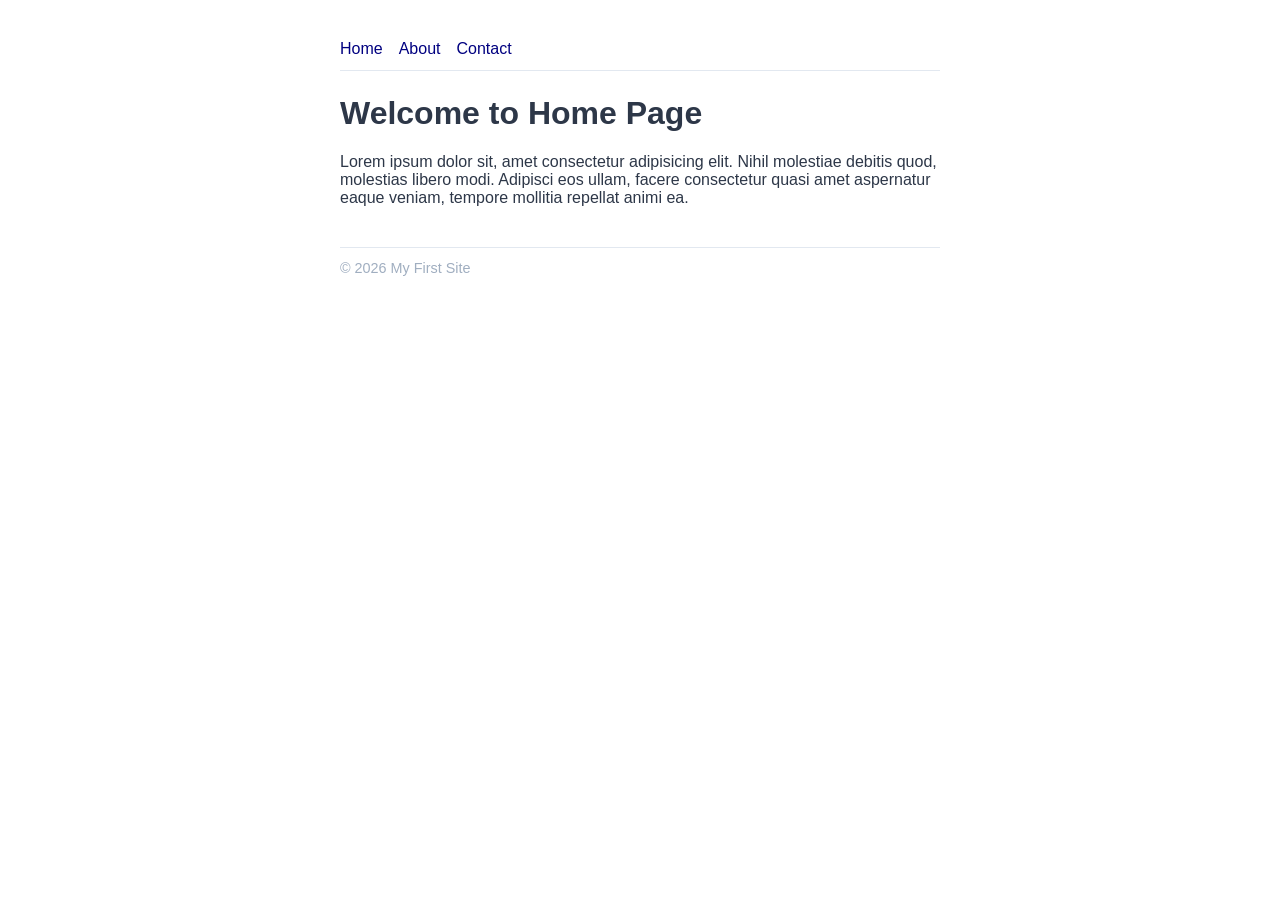
<file: index.html>
<!doctype html>
<html lang="en">
  <head>
    <meta charset="UTF-8" />
    <meta name="viewport" content="width=device-width, initial-scale=1.0" />
    <link rel="stylesheet" href="./css/styles.css" />
    <title>My First Site</title>
  </head>
  <body>
    <nav>
      <a href="#"> Home </a>
      <a href="#">About</a>
      <a href="#">Contact</a>
    </nav>
    <main>
      <h1>Welcome to Home Page</h1>
      <p>
        Lorem ipsum dolor sit, amet consectetur adipisicing elit. Nihil
        molestiae debitis quod, molestias libero modi. Adipisci eos ullam,
        facere consectetur quasi amet aspernatur eaque veniam, tempore mollitia
        repellat animi ea.
      </p>
    </main>
    <footer>&copy; <span id="year"></span> My First Site</footer>
    <script src="./js/script.js"></script>
  </body>
</html>
</file>
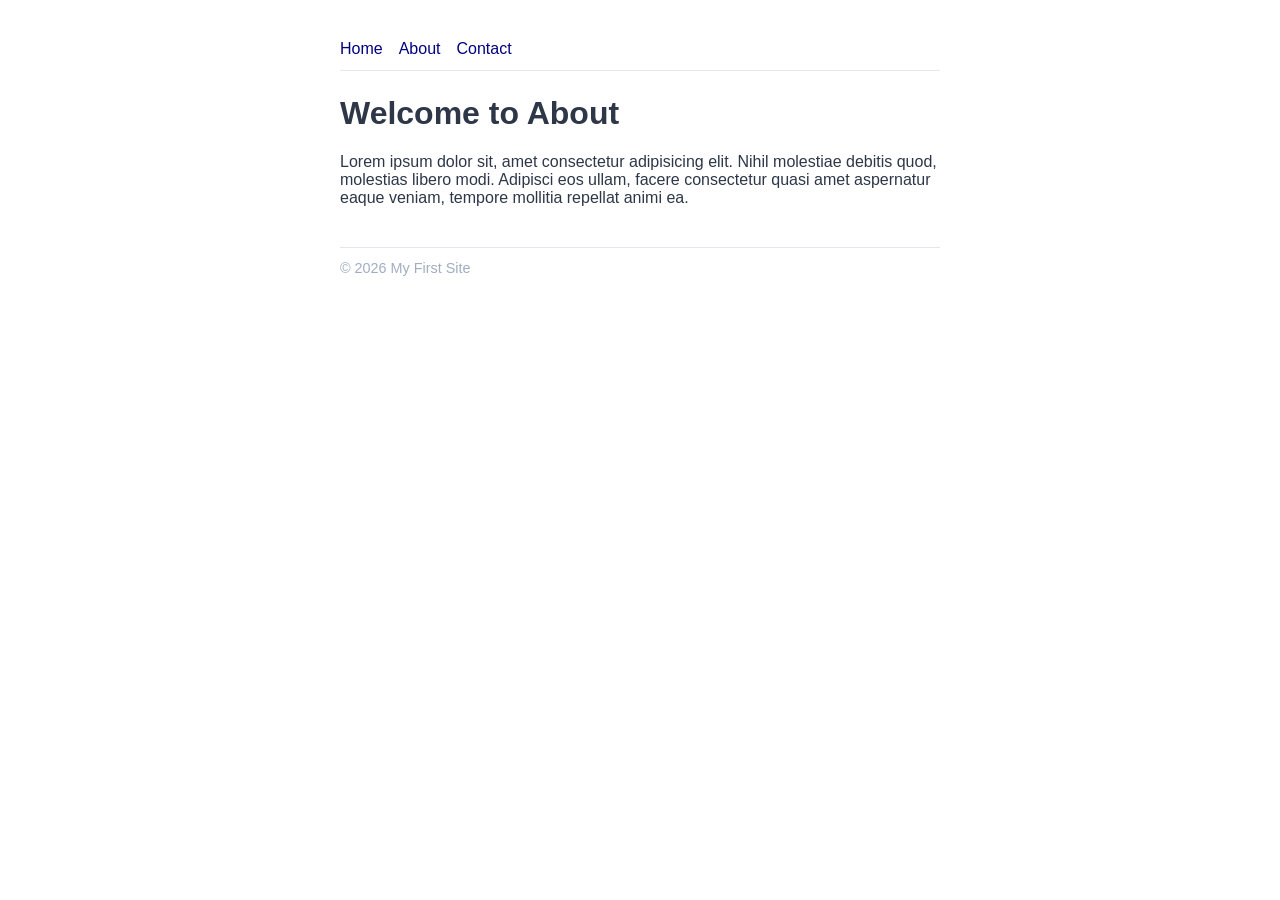
<file: about.html>
<!doctype html>
<html lang="en">
  <head>
    <meta charset="UTF-8" />
    <meta name="viewport" content="width=device-width, initial-scale=1.0" />
    <link rel="stylesheet" href="./css/styles.css" />
    <title>My First Site - About</title>
  </head>
  <body>
    <nav>
      <a href="./index.html"> Home </a>
      <a href="#">About</a>
      <a href="./contact.html">Contact</a>
    </nav>
    <main>
      <h1>Welcome to About</h1>
      <p>
        Lorem ipsum dolor sit, amet consectetur adipisicing elit. Nihil
        molestiae debitis quod, molestias libero modi. Adipisci eos ullam,
        facere consectetur quasi amet aspernatur eaque veniam, tempore mollitia
        repellat animi ea.
      </p>
    </main>
    <footer>&copy; <span id="year"></span> My First Site</footer>
    <script src="./js/script.js"></script>
  </body>
</html>
</file>
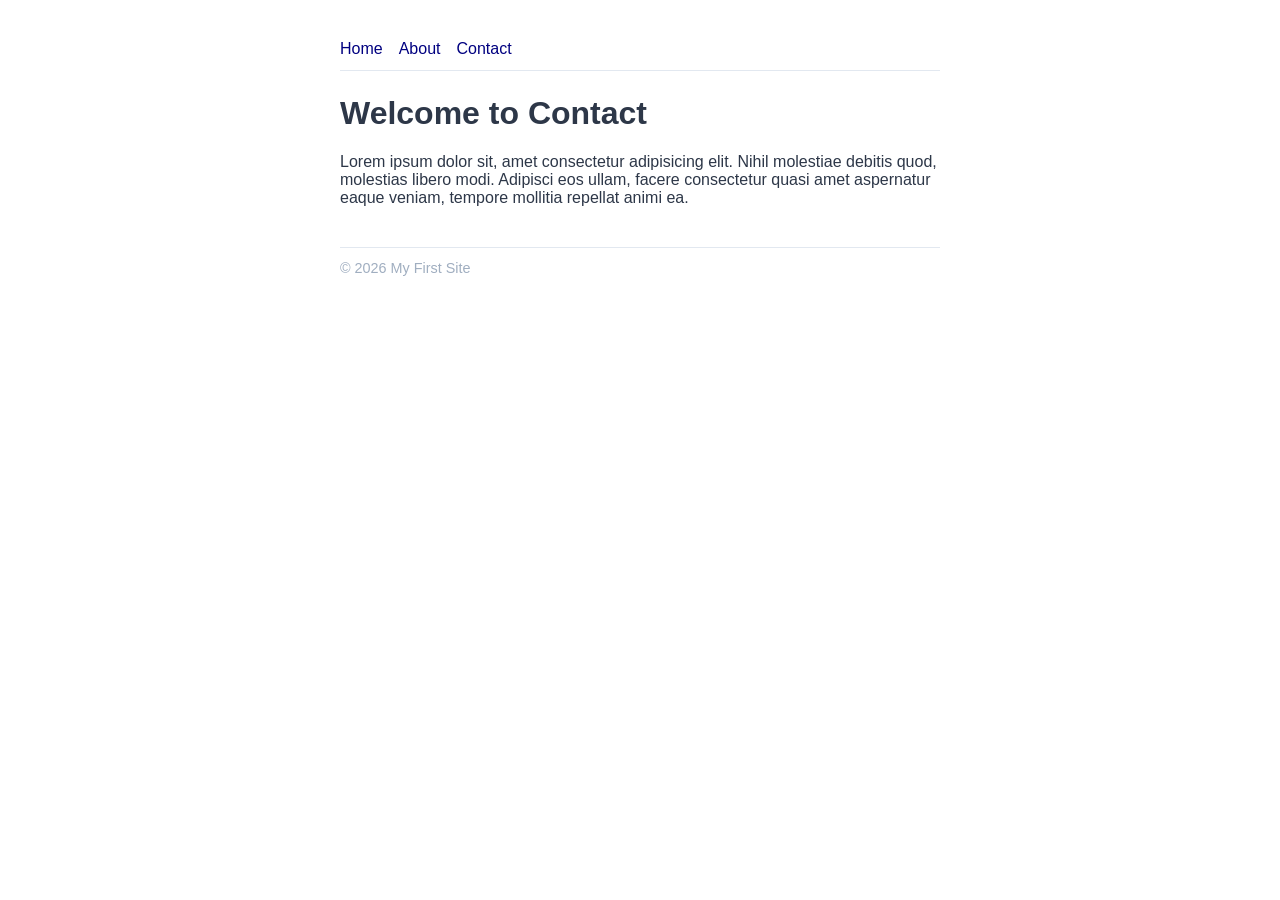
<file: contact.html>
<!doctype html>
<html lang="en">
  <head>
    <meta charset="UTF-8" />
    <meta name="viewport" content="width=device-width, initial-scale=1.0" />
    <link rel="stylesheet" href="./css/styles.css" />
    <title>My First Site - Contact</title>
  </head>
  <body>
    <nav>
      <a href="./index.html"> Home </a>
      <a href="./about.html">About</a>
      <a href="#">Contact</a>
    </nav>
    <main>
      <h1>Welcome to Contact</h1>
      <p>
        Lorem ipsum dolor sit, amet consectetur adipisicing elit. Nihil
        molestiae debitis quod, molestias libero modi. Adipisci eos ullam,
        facere consectetur quasi amet aspernatur eaque veniam, tempore mollitia
        repellat animi ea.
      </p>
    </main>
    <footer>&copy; <span id="year"></span> My First Site</footer>
    <script src="./js/script.js"></script>
  </body>
</html>
</file>
<file: css/styles.css>
body {
  font-family: sans-serif;
  max-width: 600px;
  margin: 40px auto;
  padding: 0 20px;
  color: #2d3748;
}

nav {
  display: flex;
  gap: 16px;
  margin-bottom: 24px;
  border-bottom: 1px solid #e2e8f0;
  padding-bottom: 12px;
}

nav a {
  text-decoration: none;
  color: navy;
}

footer {
  margin-top: 40px;
  border-top: 1px solid #e2e8f0;
  padding-top: 12px;
  color: #a0aec0;
  font-size: 0.9em;
}
</file>
